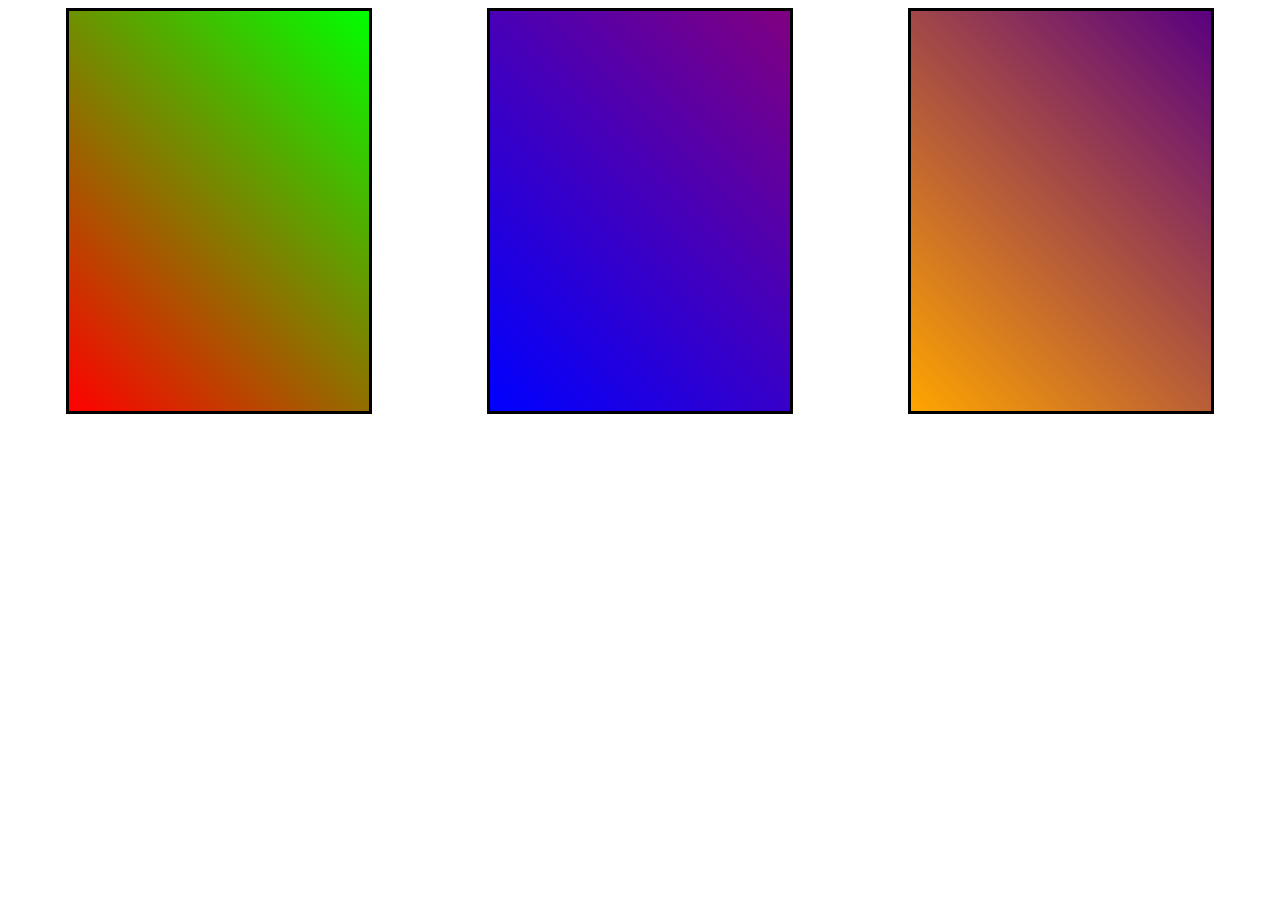
<file: 3d-card/index.html>
<!DOCTYPE html>
<html lang="en">
<head>
  <meta charset="UTF-8">
  <meta name="viewport" content="width=device-width, initial-scale=1.0">
  <title>3d Card</title>
  <link rel="stylesheet" href="style.css">
  <script src="script.js"></script>
</head>

<body>
  <div
    class="container"
  >
    <div
      id="wrap1"
      class="wrap"
    >
      <div
        id="card1"
        class="card"
      ></div>
    </div>

    <div
      id="wrap2"
      class="wrap"
    >
      <div
        id="card2"
        class="card"
      >
        <div
          class="card-container"
        ></div>
      </div>
    </div>

    <div
      id="wrap3"
      class="wrap"
    >
      <div
        id="card3"
        class="card"
      ></div>
    </div>
  </div>
</body>

</html>
</file>
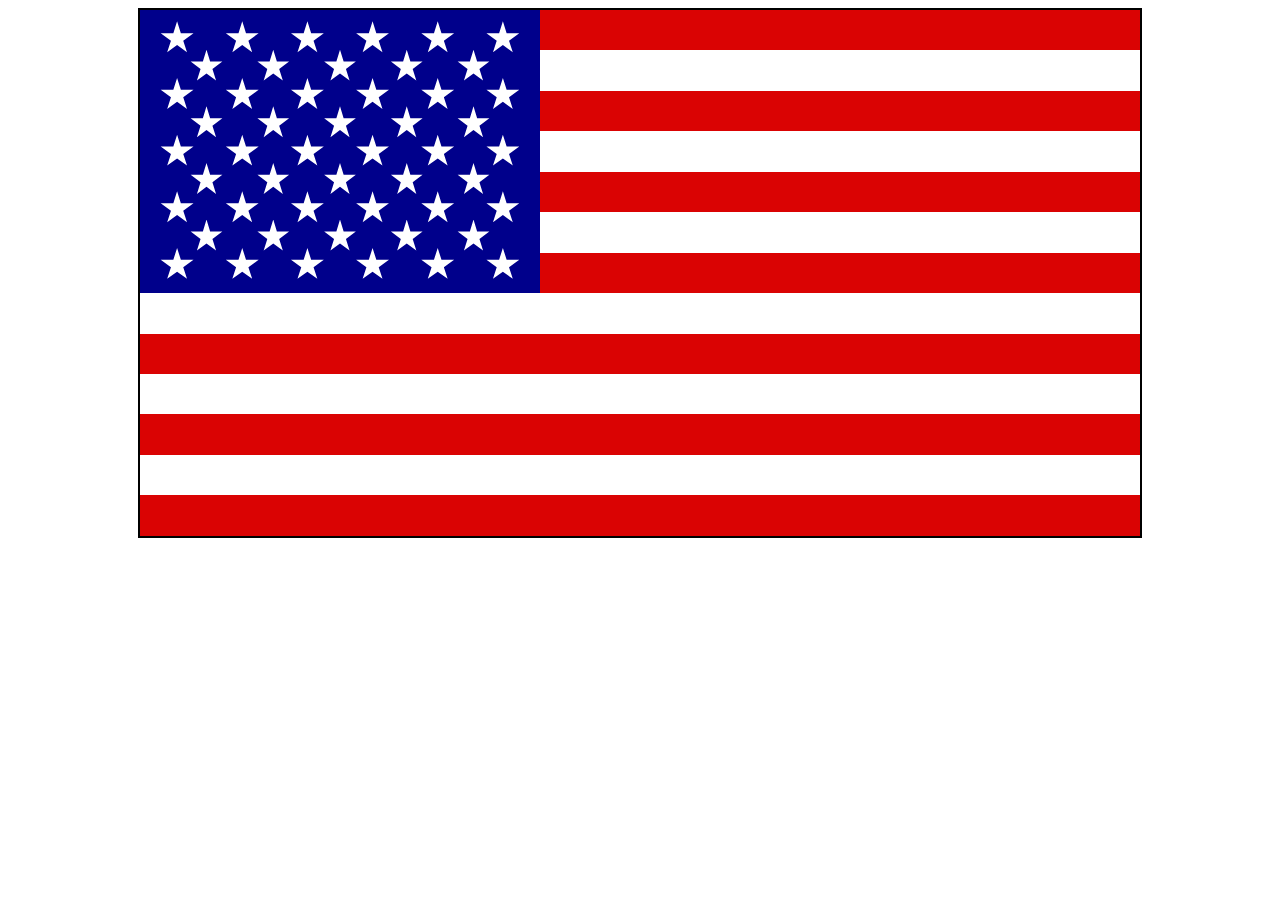
<file: us-flag/index.html>
<!DOCTYPE html>
<html lang="en">
<head>
  <meta charset="UTF-8">
  <meta name="viewport" content="width=device-width, initial-scale=1.0">
  <link rel="stylesheet" href="style.css">
  <script src="script.js"></script>
  <title>US Flag</title>
</head>
<body>

<div
  id="flag"
>
  <div
    id="stripes"
  >
    <div
      class="stripe stripe-red"
    ></div>

    <div
      class="stripe stripe-white"
    ></div>

    <div
      class="stripe stripe-red"
    ></div>

    <div
      class="stripe stripe-white"
    ></div>
    <div
      class="stripe stripe-red"
    ></div>

    <div
      class="stripe stripe-white"
    ></div>
    <div
      class="stripe stripe-red"
    ></div>

    <div
      class="stripe stripe-white"
    ></div>
    <div
      class="stripe stripe-red"
    ></div>

    <div
      class="stripe stripe-white"
    ></div>
    <div
      class="stripe stripe-red"
    ></div>

    <div
      class="stripe stripe-white"
    ></div>

    <div
      class="stripe stripe-red"
    ></div>
  </div>

  <div
    id="stars"
  >
    <div
      class="stars--row stars--row-1st stars--row-even"
    >
      <div
        class="star"
      ></div>

      <div
        class="star"
      ></div>

      <div
        class="star"
      ></div>

      <div
        class="star"
      ></div>

      <div
        class="star"
      ></div>

      <div
        class="star"
      ></div>
    </div>

    <div
      class="stars--row stars--row-2nd stars--row-odd"
    >
      <div
        class="star"
      ></div>

      <div
        class="star"
      ></div>

      <div
        class="star"
      ></div>

      <div
        class="star"
      ></div>

      <div
        class="star"
      ></div>
    </div>

    <div
      class="stars--row stars--row-3rd stars--row-even"
    >
      <div
        class="star"
      ></div>

      <div
        class="star"
      ></div>

      <div
        class="star"
      ></div>

      <div
        class="star"
      ></div>

      <div
        class="star"
      ></div>

      <div
        class="star"
      ></div>
    </div>

    <div
      class="stars--row stars--row-4th stars--row-odd"
    >
      <div
        class="star"
      ></div>

      <div
        class="star"
      ></div>

      <div
        class="star"
      ></div>

      <div
        class="star"
      ></div>

      <div
        class="star"
      ></div>
    </div>

    <div
      class="stars--row stars--row-5th stars--row-even"
    >
      <div
        class="star"
      ></div>

      <div
        class="star"
      ></div>

      <div
        class="star"
      ></div>

      <div
        class="star"
      ></div>

      <div
        class="star"
      ></div>

      <div
        class="star"
      ></div>
    </div>

    <div
      class="stars--row stars--row-6th stars--row-odd"
    >
      <div
        class="star"
      ></div>

      <div
        class="star"
      ></div>

      <div
        class="star"
      ></div>

      <div
        class="star"
      ></div>

      <div
        class="star"
      ></div>
    </div>

    <div
      class="stars--row stars--row-7th stars--row-even"
    >
      <div
        class="star"
      ></div>

      <div
        class="star"
      ></div>

      <div
        class="star"
      ></div>

      <div
        class="star"
      ></div>

      <div
        class="star"
      ></div>

      <div
        class="star"
      ></div>
    </div>

    <div
      class="stars--row stars--row-8th stars--row-odd"
    >
      <div
        class="star"
      ></div>

      <div
        class="star"
      ></div>

      <div
        class="star"
      ></div>

      <div
        class="star"
      ></div>

      <div
        class="star"
      ></div>
    </div>

    <div
      class="stars--row stars--row-9th stars--row-even"
    >
      <div
        class="star"
      ></div>

      <div
        class="star"
      ></div>

      <div
        class="star"
      ></div>

      <div
        class="star"
      ></div>

      <div
        class="star"
      ></div>

      <div
        class="star"
      ></div>
    </div>
  </div>
</div>

</body>
</html>
</file>
<file: 3d-card/style.css>
.container {
    display: flex;
    justify-content: space-around;
}

.card {
    width: 100%;
    height: 100%;
    left: 0;
    top: 0;
    position: absolute;
}

.card-container {
    display: flex;
    justify-content: center;
}

#card1 {
    background-image: linear-gradient(45deg, #F00, #0F0);
}

#card2 {
    background-image: linear-gradient(45deg, blue, purple);
    transition: transform 0.4s ease-out;
}

#card3 {
    background-image: linear-gradient(45deg, orange, rgb(90, 0, 128));
    transition: transform 0.4s ease-out;
}

.wrap {
    width: 300px;
    height: 400px;
    position: relative;
    border-color: black;
    border-style: solid;
    perspective: 1000px;
}

#wrap1 {
}

.card-quadrant-1 {
    transform: rotateX(3deg) rotateY(3deg);
}

.card-quadrant-2 {
    transform: rotateX(3deg) rotateY(-3deg);
}

.card-quadrant-3 {
    transform: rotateX(-3deg) rotateY(-3deg);
}

.card-quadrant-4 {
    transform: rotateX(-3deg) rotateY(3deg);
}
</file>
<file: us-flag/style.css>
#flag {
    width: 1000px;
    height: 526px;
    margin: auto;

    border-style: solid;
    border-color: black;
    border-width: 2px;

    position: relative;
}

#stripes {
    width: 100%;
    height: 100%;
}

.star {
    background-color: white;
    clip-path: polygon(50% 0%, 61% 35%, 98% 35%, 68% 57%, 79% 91%, 50% 70%, 21% 91%, 32% 57%, 2% 35%, 39% 35%);
    height: 100%;
}

.stripe {
    width: 100%;
    height: 7.69%;
}

.stripe-red {
    background-color: rgb(218, 3, 3);
}

.stripe-white {
    background-color: white;
}

#stars {
    background-color: darkblue;
    position: absolute;
    left: 0;
    top: 0;
    width: 40%;
    height: 53.85%;
}

.stars--row {
    position: absolute;
    justify-content: space-between;
    display: flex;
    left: 0;
    right: 0;
    margin-left: auto;
    margin-right: auto;
    height: 12%;
}

.stars--row-even {
    width: 90%;
}

.stars--row-odd {
    width: 75%;
}

.stars--row-even .star {
    width: 9.5%;
}

.stars--row-odd .star {
    width: 11%;
}

.stars--row-1st {
    top: 4%;
}

.stars--row-2nd {
    top: 14%;
}

.stars--row-3rd {
    top: 24%;
}

.stars--row-4th {
    top: 34%;
}

.stars--row-5th {
    top: 44%;
}

.stars--row-6th {
    top: 54%;
}

.stars--row-7th {
    top: 64%;
}

.stars--row-8th {
    top: 74%;
}

.stars--row-9th {
    top: 84%;
}
</file>
